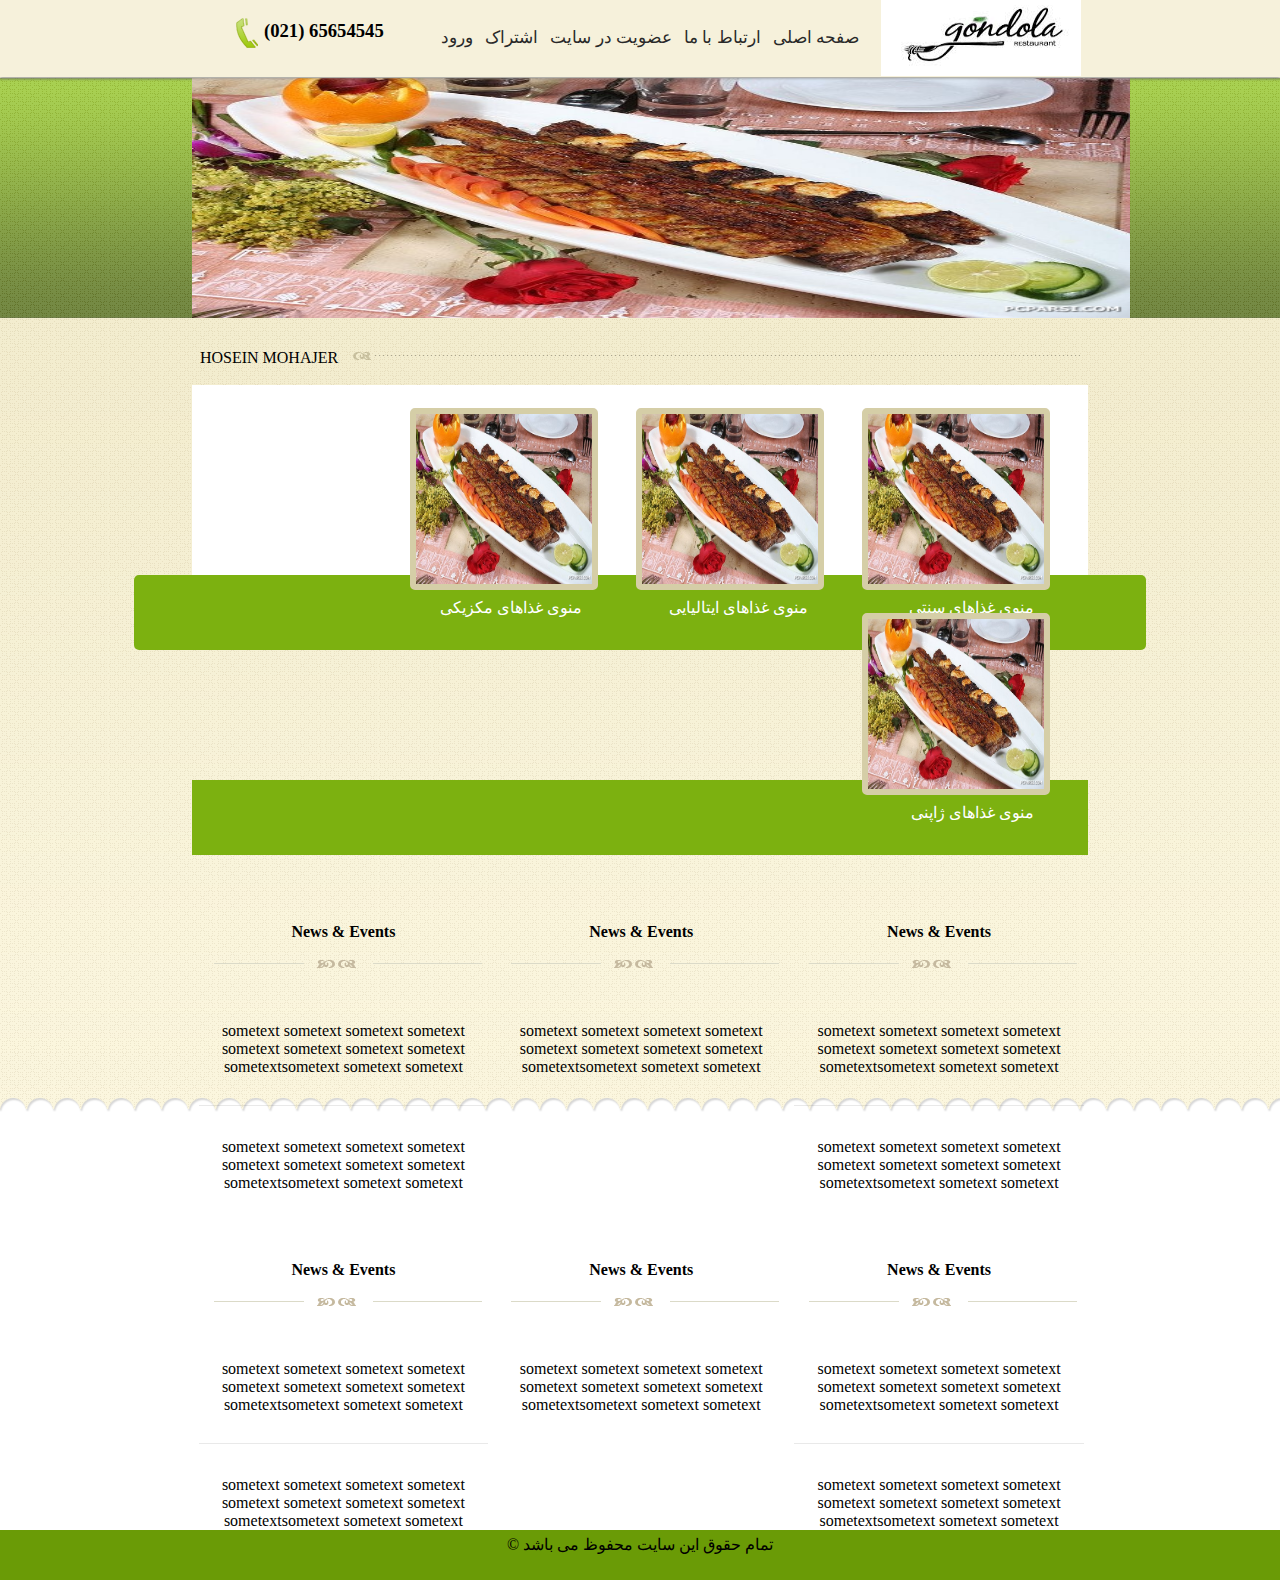
<file: view/htm/index.htm>
<!DOCTYPE html>
<html>
	<head>
		<meta charset="utf-8">
		<title>my header</title>
		<link rel="stylesheet" href="../style/css/main.css">
		<link rel="stylesheet" href="../style/css/topmenu.css">
		<script src="../style/js/imgloader.js" type="text/javascript" charset="utf-8" async defer></script>
	</head>
	<body>
		<div class="header">
			<div class="top_menu">
				<div class="phone_number">
					<ul>
						<li>
							<img src="../style/img/phone.png" alt="phone_number" />
						</li>
						<li class="phone_number_align">
							<span>(021) <strong>65654545</strong></span>
						</li>
					</ul>
				</div>
				<div class="logo">
					<img src="../style/img/logo2.png">
				</div>
				<!-- start top menu -->
				<div class="topmenu">
					<ul>
						<li><a href="index.htm">صفحه اصلی </a></li>
						<li><a href="#">ارتباط با ما</a></li>
						<li><a href="signup.htm">عضویت در سایت </a></li>
						<li><a href="#"  id="subscription">اشتراک</a></li>
						<li><a href="signin.htm">ورود</a></li>
					</ul>
				</div>
				<div class="usrForm" id="usr_form">
					<form action="#" method="get" accept-charset="utf-8" id="userform" >
						<input class="usrForm_form_input" type="text" name="" value="" placeholder="YourEmail@sample.com">
						<input class="usr_form_button" type="submit" name="" value="ثبت اشتراک">
					</form>
				</div>
				<!-- end top menu -->
			</div>
		</div>
		
			<div class="sliedeshow"> 
				<img src="../img/slideshow/f1.gif" name="slide" />
			</div>	
		
		<br>
		<center><span>HOSEIN MOHAJER</span>&nbsp;&nbsp;&nbsp;<img src="../style/img/line2.png"></center>
		<br>
		
			<div class="food_bar_full_width">
				<!-- <div class="food_bar_right_arrow"><img src="../style/img/arrow_g.png"></div> -->
				<div class="food_bar">
					<div class="sub_food_bar"><a href="#"><img src="../img/foods/f1.jpg" alt=""></a><a href="#"><span>منوی غذاهای سنتی</span></a></div>
					<div class="sub_food_bar"><a href="#"><img src="../img/foods/f1.jpg" alt=""></a><a href="#"><span>منوی غذاهای ایتالیایی</span></a></div>
					<div class="sub_food_bar"><a href="#"><img src="../img/foods/f1.jpg" alt=""></a><a href="#"><span>منوی غذاهای مکزیکی</span></a></div>
					<div class="sub_food_bar"><a href="#"><img src="../img/foods/f1.jpg" alt=""></a><a href="#"><span>منوی غذاهای ژاپنی</span></a></div>
					<div class="bottom_label">
						<!-- <ul>
							<li>hello</li>
							<li>hello</li>
							<li>hello</li>
							<li>hello</li>
						</ul> -->
					</div>
				</div>
				<div class="bottom_label_full"></div>
			</div>
			<div class="arrow_bg"></div>
			<div class="third_col_row_full">
				<div class="third_col_row">
				<!-- <div class="arrow_right">123</div> -->
					<div class="cols">
						<div class="rows_title">
							<center><p><b>News & Events</b></p></center>
							<center><img src="../style/img/heading_line.png"></center>
						</div>
						<div class="rows dividerLine">
							<center>
								<p>sometext sometext sometext sometext sometext sometext sometext sometext sometextsometext sometext sometext 
								</p>
							</center>
							
						</div>
						<div class="rows">
							<center>
								<p>sometext sometext sometext sometext sometext sometext sometext sometext sometextsometext sometext sometext 
								</p>
							</center>
						</div>
					</div>
					<div class="cols">
						<div class="rows_title">
							<center><p><b>News & Events</b></p></center>
							<center><img src="../style/img/heading_line.png"></center>
						</div>
						<!-- <div class="rows dividerLine">
							<center>
								<p>sometext sometext sometext sometext sometext sometext sometext sometext sometextsometext sometext sometext 
								</p>
							</center>
							
						</div> -->
						<div class="rows">
							<center>
								<p>sometext sometext sometext sometext sometext sometext sometext sometext sometextsometext sometext sometext 
								</p>
							</center>
						</div>
					</div><div class="cols">
						<div class="rows_title">
							<center><p><b>News & Events</b></p></center>
							<center><img src="../style/img/heading_line.png"></center>
						</div>
						<div class="rows dividerLine">
							<center>
								<p>sometext sometext sometext sometext sometext sometext sometext sometext sometextsometext sometext sometext 
								</p>
							</center>
							
						</div>
						<div class="rows">
							<center>
								<p>sometext sometext sometext sometext sometext sometext sometext sometext sometextsometext sometext sometext 
								</p>
							</center>
						</div>
					</div>
				</div>
			</div>
			<div class="fourth_row">
				<div class="third_col_row_full">
					<div class="third_col_row">
						<div class="cols">
							<div class="rows_title">
								<center><p><b>News & Events</b></p></center>
								<center><img src="../style/img/heading_line.png"></center>
							</div>
							<div class="rows dividerLine">
								<center>
									<p>sometext sometext sometext sometext sometext sometext sometext sometext sometextsometext sometext sometext 
									</p>
								</center>
								
							</div>
							<div class="rows">
								<center>
									<p>sometext sometext sometext sometext sometext sometext sometext sometext sometextsometext sometext sometext 
									</p>
								</center>
							</div>
						</div>
						<div class="cols">
							<div class="rows_title">
								<center><p><b>News & Events</b></p></center>
								<center><img src="../style/img/heading_line.png"></center>
							</div>
							<!-- <div class="rows dividerLine">
								<center>
									<p>sometext sometext sometext sometext sometext sometext sometext sometext sometextsometext sometext sometext 
									</p>
								</center>
								
							</div> -->
							<div class="rows">
								<center>
									<p>sometext sometext sometext sometext sometext sometext sometext sometext sometextsometext sometext sometext 
									</p>
								</center>
							</div>
						</div><div class="cols">
							<div class="rows_title">
								<center><p><b>News & Events</b></p></center>
								<center><img src="../style/img/heading_line.png"></center>
							</div>
							<div class="rows dividerLine">
								<center>
									<p>sometext sometext sometext sometext sometext sometext sometext sometext sometextsometext sometext sometext 
									</p>
								</center>
								
							</div>
							<div class="rows">
								<center>
									<p>sometext sometext sometext sometext sometext sometext sometext sometext sometextsometext sometext sometext 
									</p>
								</center>
							</div>
						</div>
					</div>
				</div>
			</div>
			<div class="footer_full">
				<div class="footer">
					&copy; تمام حقوق این سایت محفوظ می باشد
				</div>
			</div>
		
	</body>
	<script src="../style/js/jquery-1.11.1.min.js"></script>
	<script src="../style/js/slideshow.js" type="text/javascript" charset="utf-8" async defer></script>
	<script src="../style/js/formloader.js" type="text/javascript" charset="utf-8" async defer></script>
<!-- http://spingle.net/fine_dining/preview.html -->
</html>
</file>
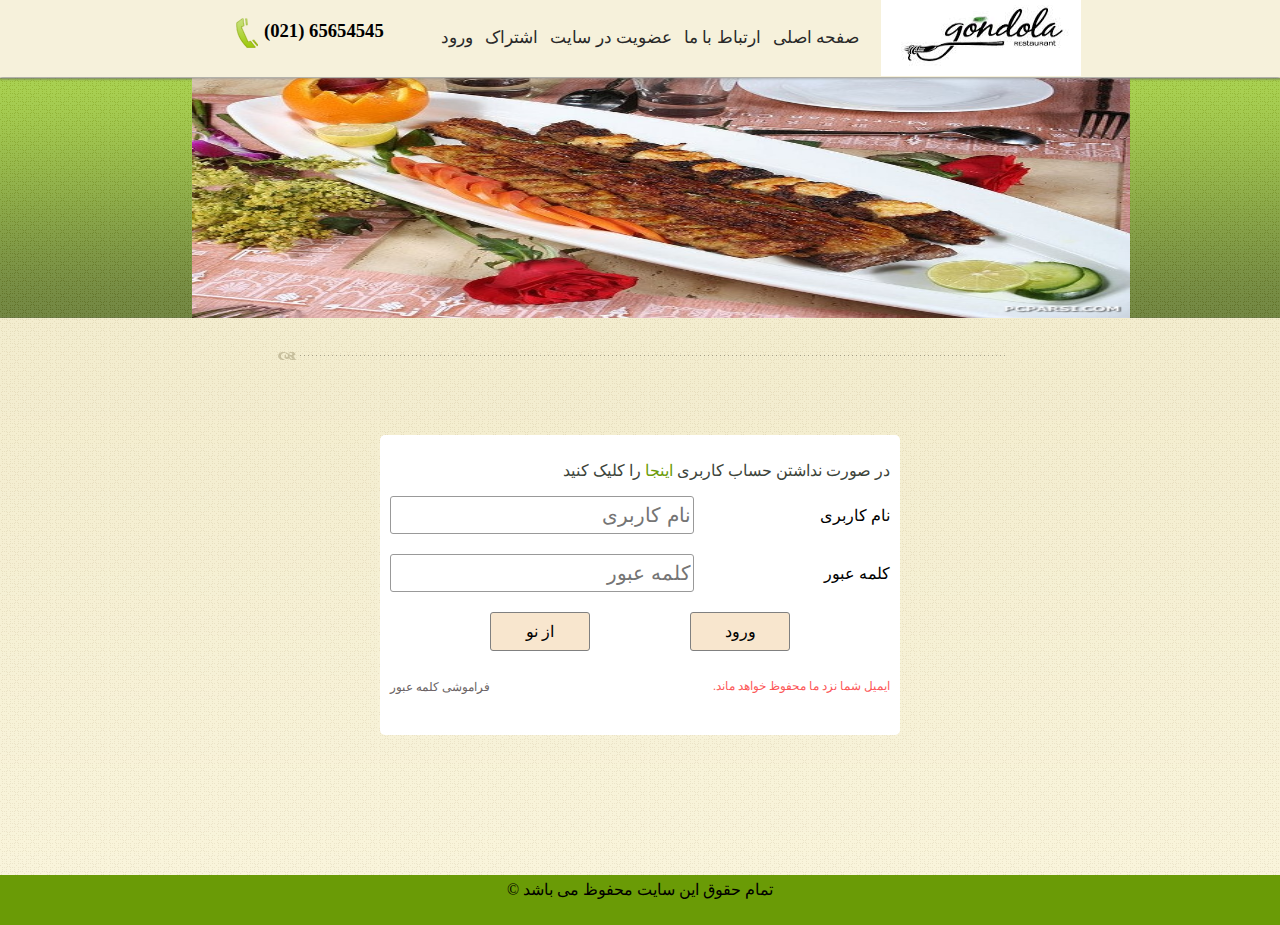
<file: view/htm/signin.htm>
<!DOCTYPE html>
<html>
	<head>
		<meta charset="utf-8">
		<title>my header</title>
		<link rel="stylesheet" href="../style/css/main.css">
		<link rel="stylesheet" href="../style/css/topmenu.css">
		<link rel="stylesheet" href="../style/css/submitform.css">
		<script src="../style/js/imgloader.js" type="text/javascript" charset="utf-8" async defer></script>
	</head>
	<body>
		<div class="header">
			<div class="top_menu">
				<div class="phone_number">
					<ul>
						<li>
							<img src="../style/img/phone.png" alt="phone_number" />
						</li>
						<li class="phone_number_align">
							<span>(021) <strong>65654545</strong></span>
						</li>
					</ul>
				</div>
				<div class="logo">
					<img src="../style/img/logo2.png">
				</div>
				<!-- start top menu -->
				<div class="topmenu">
					<ul>
						<li><a href="index.htm">صفحه اصلی </a></li>
						<li><a href="#">ارتباط با ما</a></li>
						<li><a href="signup.htm">عضویت در سایت </a></li>
						<li><a href="#"  id="subscription">اشتراک</a></li>
						<li><a href="signin.htm">ورود</a></li>
					</ul>
				</div>
				<div class="usrForm" id="usr_form">
					<form action="#" method="get" accept-charset="utf-8" id="userform" >
						<input class="usrForm_form_input" type="text" name="" value="" placeholder="YourEmail@sample.com">
						<input class="usr_form_button" type="submit" name="" value="ثبت اشتراک">
					</form>
				</div>
				<!-- end top menu -->
			</div>
		</div>
		
			<div class="sliedeshow"> 
				<img src="../img/slideshow/f1.gif" name="slide" />
			</div>	
		
		<br>
		<center><img src="../style/img/line2.png"></center>
		<br>
		<div class="third_col_row_full">
			<div class="third_col_row">
				<div class="login_form_box">
					<p>در صورت نداشتن حساب کاربری <a href="signup.htm">اینجا</a> را کلیک کنید</p>
					<form action="../../controller/signin.php" method="post">
						<label for="username">نام کاربری</label>
						<input type="text" class="input_text" placeholder="نام کاربری" id="username" name="username">
						<label for="password">کلمه عبور</label>
						<input type="password" class="input_text" placeholder="کلمه عبور" id="password" name="password">
						<div class="button_group">
							<input type="reset" value="از نو" class="button">
							<input type="submit" value="ورود" class="button" id="submit">
						</div>
					</form>
					<div class="note">
						<p>ایمیل شما نزد ما محفوظ خواهد ماند.</p>
					</div>
					<div class="forgetpass">
						<a href="#">فراموشی کلمه عبور</a>
					</div>	
				</div>	
			</div>
		</div>
			<div class="footer_full">
				<div class="footer">
					&copy; تمام حقوق این سایت محفوظ می باشد
				</div>
			</div>
		
	</body>
	<script src="../style/js/jquery-1.11.1.min.js"></script>
	<script src="../style/js/slideshow.js" type="text/javascript" charset="utf-8" async defer></script>
	<script src="../style/js/formloader.js" type="text/javascript" charset="utf-8" async defer></script>
<!-- http://spingle.net/fine_dining/preview.html -->
</html>
</file>
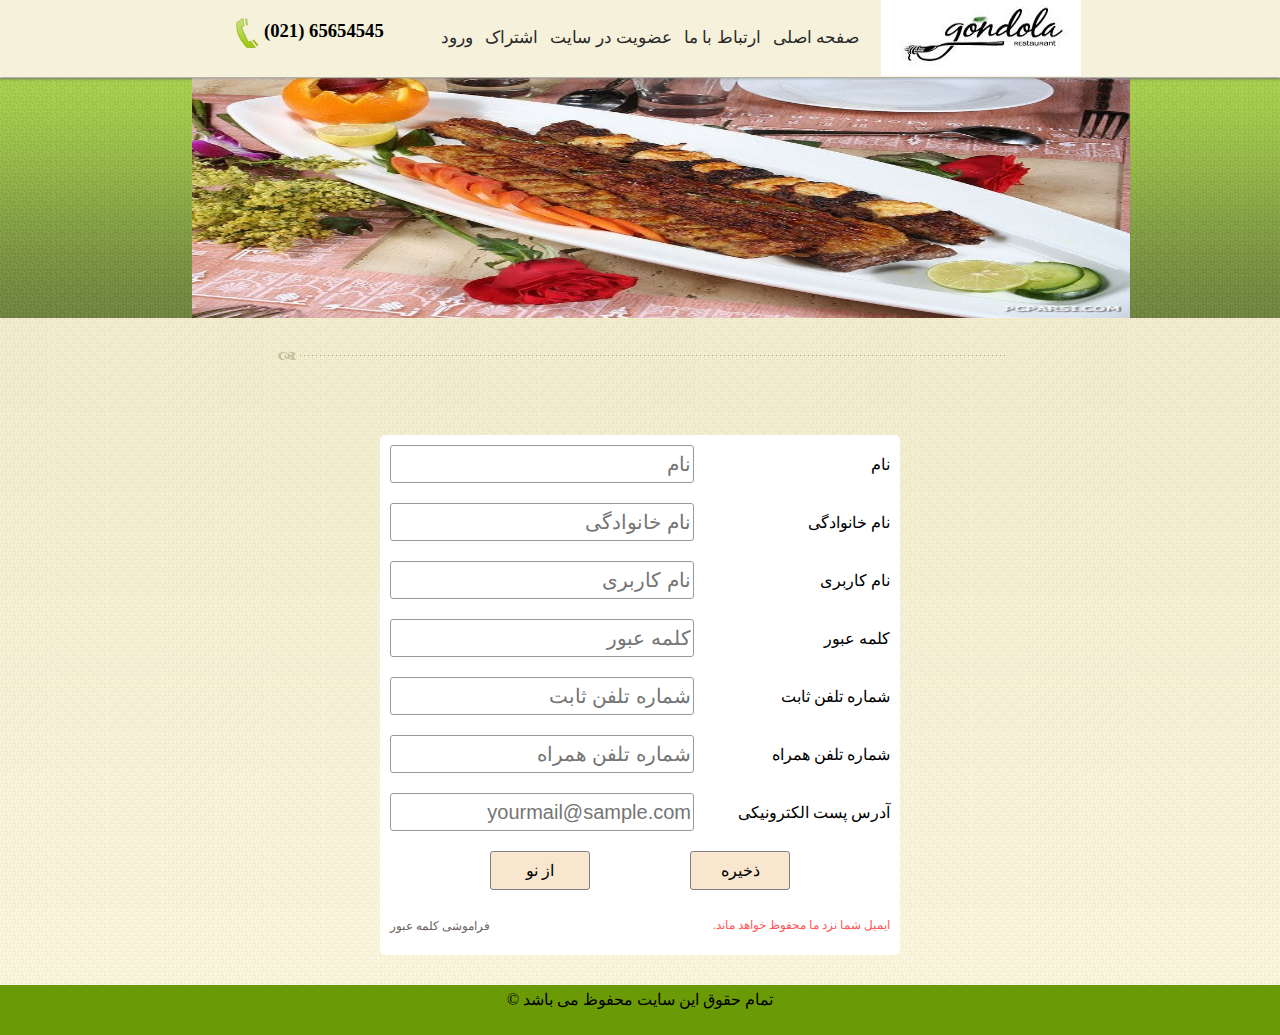
<file: view/htm/signup.htm>
<!DOCTYPE html>
<html>
	<head>
		<meta charset="utf-8">
		<title>my header</title>
		<link rel="stylesheet" href="../style/css/main.css">
		<link rel="stylesheet" href="../style/css/topmenu.css">
		<link rel="stylesheet" href="../style/css/submitform.css">
		<script src="../style/js/imgloader.js" type="text/javascript" charset="utf-8" async defer></script>
	</head>
	<body>
		<div class="header">
			<div class="top_menu">
				<div class="phone_number">
					<ul>
						<li>
							<img src="../style/img/phone.png" alt="phone_number" />
						</li>
						<li class="phone_number_align">
							<span>(021) <strong>65654545</strong></span>
						</li>
					</ul>
				</div>
				<div class="logo">
					<img src="../style/img/logo2.png">
				</div>
				<!-- start top menu -->
				<div class="topmenu">
					<ul>
						<li><a href="index.htm">صفحه اصلی </a></li>
						<li><a href="#">ارتباط با ما</a></li>
						<li><a href="signup.htm">عضویت در سایت </a></li>
						<li><a href="#"  id="subscription">اشتراک</a></li>
						<li><a href="signin.htm">ورود</a></li>
					</ul>
				</div>
				<div class="usrForm" id="usr_form">
					<form action="#" method="get" accept-charset="utf-8" id="userform" >
						<input class="usrForm_form_input" type="text" name="" value="" placeholder="YourEmail@sample.com">
						<input class="usr_form_button" type="submit" name="" value="ثبت اشتراک">
					</form>
				</div>
				<!-- end top menu -->
			</div>
		</div>
		
			<div class="sliedeshow"> 
				<img src="../img/slideshow/f1.gif" name="slide" />
			</div>	
		
		<br>
		<center><img src="../style/img/line2.png"></center>
		<br>
		<div class="third_col_row_full">
			<div class="third_col_row">
				<div class="login_form_box signupform">
					<!-- <p>در صورت نداشتن حساب کاربری <a href="#">اینجا</a> را کلیک کنید</p> -->
					<form action="../../controller/signup.php" method="post">
						<label for="firstname">نام</label>
						<input type="text" class="input_text" placeholder="نام" id="firstname" name="firstname">
						<label for="lastname">نام خانوادگی</label>
						<input type="text" class="input_text" placeholder="نام خانوادگی" id="lastname" name="lastname">
						<label for="username">نام کاربری</label>
						<input type="text" class="input_text" placeholder="نام کاربری" id="username" name="username">
						<label for="pass">کلمه عبور</label>
						<input type="password" class="input_text" placeholder="کلمه عبور" id="pass" name="pass">
						<label for="phonenumber">شماره تلفن ثابت</label>
						<input type="text" class="input_text" placeholder="شماره تلفن ثابت" id="phonenumber" name="phonenumber">
						<label for="mobile">شماره تلفن همراه</label>
						<input type="text" class="input_text" placeholder="شماره تلفن همراه" id="mobile" name="cellphone">
						<label for="email">آدرس پست الکترونیکی</label>
						<input type="email" class="input_text" placeholder="yourmail@sample.com" id="email" name="email">

						<div class="button_group">
							<input type="reset" value="از نو" class="button">
							<input type="submit" value="ذخیره" class="button" id="submit">
						</div>
					</form>
					<div class="note">
						<p>ایمیل شما نزد ما محفوظ خواهد ماند.</p>
					</div>
					<div class="forgetpass">
						<a href="#">فراموشی کلمه عبور</a>
					</div>	
				</div>	
			</div>
		</div>
			<div class="footer_full">
				<div class="footer">
					&copy; تمام حقوق این سایت محفوظ می باشد
				</div>
			</div>
		
	</body>
	<script src="../style/js/jquery-1.11.1.min.js"></script>
	<script src="../style/js/slideshow.js" type="text/javascript" charset="utf-8" async defer></script>
	<script src="../style/js/formloader.js" type="text/javascript" charset="utf-8" async defer></script>
<!-- http://spingle.net/fine_dining/preview.html -->
</html>
</file>
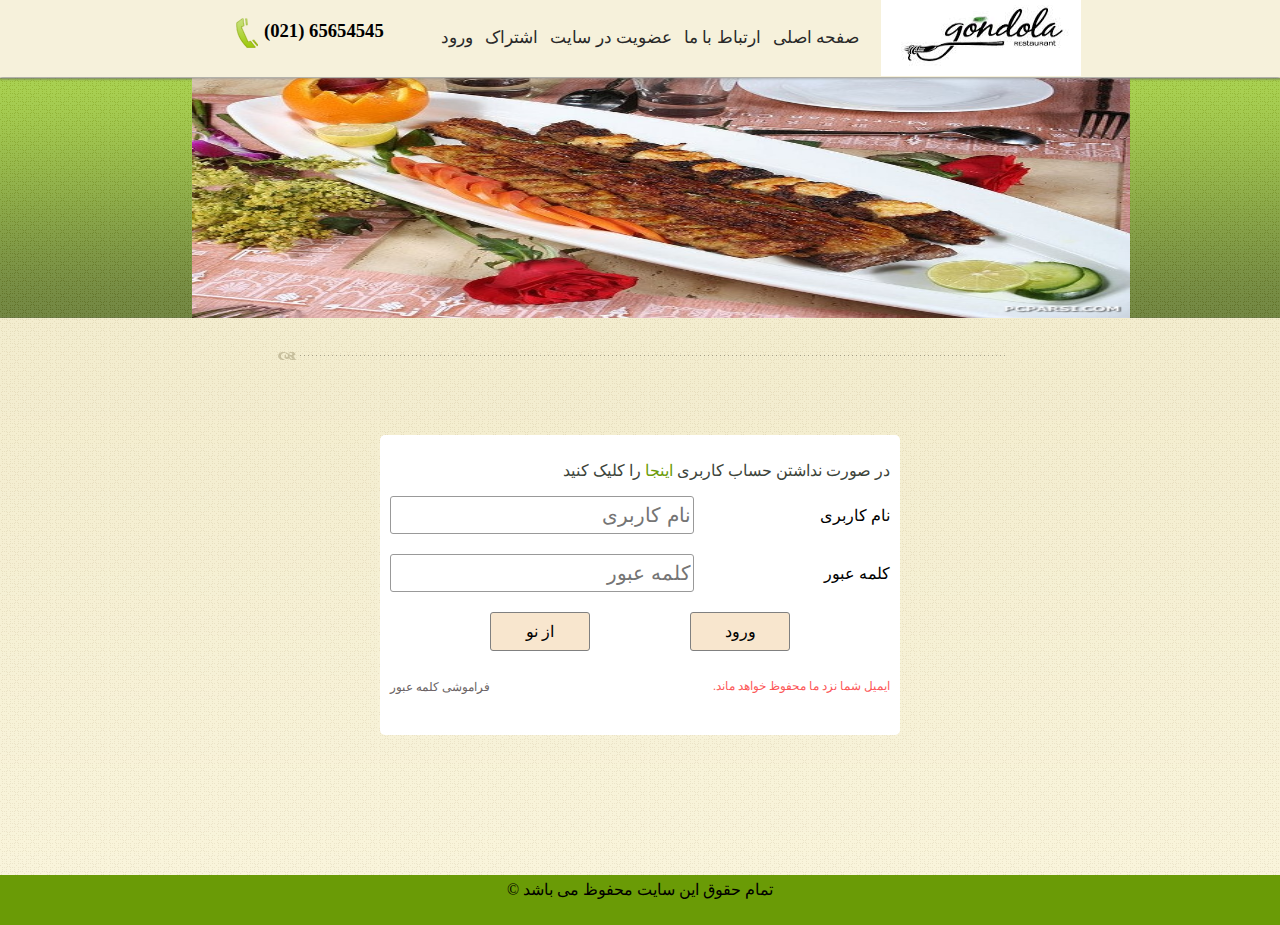
<file: view/htm/submitform.htm>
<!DOCTYPE html>
<html>
	<head>
		<meta charset="utf-8">
		<title>my header</title>
		<link rel="stylesheet" href="../style/css/main.css">
		<link rel="stylesheet" href="../style/css/topmenu.css">
		<link rel="stylesheet" href="../style/css/submitform.css">
		<script src="../style/js/imgloader.js" type="text/javascript" charset="utf-8" async defer></script>
	</head>
	<body>
		<div class="header">
			<div class="top_menu">
				<div class="phone_number">
					<ul>
						<li>
							<img src="../style/img/phone.png" alt="phone_number" />
						</li>
						<li class="phone_number_align">
							<span>(021) <strong>65654545</strong></span>
						</li>
					</ul>
				</div>
				<div class="logo">
					<img src="../style/img/logo2.png">
				</div>
				<!-- start top menu -->
				<div class="topmenu">
					<ul>
						<li><a href="index.htm">صفحه اصلی </a></li>
						<li><a href="#">ارتباط با ما</a></li>
						<li><a href="signup.htm">عضویت در سایت </a></li>
						<li><a href="#"  id="subscription">اشتراک</a></li>
						<li><a href="submitform.htm">ورود</a></li>
					</ul>
				</div>
				<div class="usrForm" id="usr_form">
					<form action="#" method="get" accept-charset="utf-8" id="userform" >
						<input class="usrForm_form_input" type="text" name="" value="" placeholder="YourEmail@sample.com">
						<input class="usr_form_button" type="submit" name="" value="ثبت اشتراک">
					</form>
				</div>
				<!-- end top menu -->
			</div>
		</div>
		
			<div class="sliedeshow"> 
				<img src="../img/slideshow/f1.gif" name="slide" />
			</div>	
		
		<br>
		<center><img src="../style/img/line2.png"></center>
		<br>
		<div class="third_col_row_full">
			<div class="third_col_row">
				<div class="login_form_box">
					<p>در صورت نداشتن حساب کاربری <a href="signup.htm">اینجا</a> را کلیک کنید</p>
					<form action="#" method="post">
						<label for="username">نام کاربری</label>
						<input type="text" class="input_text" placeholder="نام کاربری" id="username">
						<label for="password">کلمه عبور</label>
						<input type="password" class="input_text" placeholder="کلمه عبور" id="password">
						<div class="button_group">
							<input type="reset" value="از نو" class="button">
							<input type="submit" value="ورود" class="button" id="submit">
						</div>
					</form>
					<div class="note">
						<p>ایمیل شما نزد ما محفوظ خواهد ماند.</p>
					</div>
					<div class="forgetpass">
						<a href="#">فراموشی کلمه عبور</a>
					</div>	
				</div>	
			</div>
		</div>
			<div class="footer_full">
				<div class="footer">
					&copy; تمام حقوق این سایت محفوظ می باشد
				</div>
			</div>
		
	</body>
	<script src="../style/js/jquery-1.11.1.min.js"></script>
	<script src="../style/js/slideshow.js" type="text/javascript" charset="utf-8" async defer></script>
	<script src="../style/js/formloader.js" type="text/javascript" charset="utf-8" async defer></script>
<!-- http://spingle.net/fine_dining/preview.html -->
</html>
</file>
<file: view/style/css/main.css>
body {
	margin: 0px;
	padding: 0px;
	background-image: url('../img/body_bg_top_g.gif');
	background-repeat: repeat-x;
	/*background-image: url('shadow.png') repeat-x;*/
}
.header {
	width: 100%;
	height: 77px;
	background-color: #F6F1DB;
	position: fixed;
	z-index: 100;
	box-shadow: 0px 1px 3px #888888;
}
.top_menu {
	width: 70%;
	min-width: 700px;
	height: 77px;
	margin-left: auto;
	margin-right: auto;
	background-color: #F6F1DB;
	position: fixed;
	top: 0px;
	left: 0px;
	right: 0px;
	border: 0px solid red;
	/*box-shadow: 0px 1px 3px #888888;*/
}
.phone_number {
	width: auto;
	height: auto;
	float: left;
	clear: both;
}
.phone_number img{
	display: inline;
	float: left;
}
.phone_number span{
	margin-top: 5px;
}
.phone_number ul {
	display: block;
	float: left;
	direction: ltr;
}
.phone_number li {
	display: block;
	float: left;
	direction: ltr;
}
.phone_number_align {
	margin-top: 4px;
	font-weight: bold;
	font-size: 14pt;
} 
.login_ {
	margin-left: -5px;
	margin-top: 6px;
	width: 90px;
	height: 18px;
	background-color: #6A9B06;
	padding: 5px;
	text-align: center;
	color: #fff;
}
.login_ span {
	cursor: pointer;
}
.usr {
	margin-left: 45px;
	float: left;
	width: 90px;
	height: 18px;
	background-color: #6A9B06;
	padding: 5px;
	text-align: center;
	color: #fff;
	cursor: pointer;
}
.usr a {
	text-decoration: none;
	color: #fff;
}
.usr a:visited {
	color: #fff;
}
.usr a:active {
	color: #fff;
}
.usr span {
	cursor: pointer;
}
.usrForm {
	width: 290px;
	height: 0px;
	background-color: #F6F1DB;
	float: left;
	padding-right: 5px;
	padding-left: 5px;
	margin-top: 29px;
	padding-bottom: 0px;
	display: inline;
	margin-left: -200px;
	box-shadow: 0px 3px 3px #888888;
}
@-moz-document url-prefix() { 
  .usrForm {
	margin-top: 50px;
  }
}
.usrForm form {
	float: left;
	direction: ltr;
	display: none;
}
.usrForm_form_input {
	float: left;
	direction: ltr;
	border: 1px solid #999;
	border-radius: 3px;
	width: 200px;
	height: 20px;
	padding: 2px;
	font-size: 14px
}
.usr_form_button {
	width: auto;
	height: 26px;
	border-radius: 3px;
	background-color: #F8E6CE;
	border: 1px solid #999;
	padding: 3px;
}
.sliedeshow {
	width: 70%;
	min-width: 700px;
	height: 330px;
	/*background-color: #F6F1DB;*/
	margin-left: auto;
	margin-right: auto;
}
.sliedeshow img{
	min-width: 938px;
	height: 240px;
	margin-top: 78px;
}
.logo {
	float: right;
	width: 207px;
	height: 76px;
	margin-left: 20px;
}
.logo img {
	width: 200px;
	height: 76px;
}

.food_bar_full_width {
	width: 100%;
	height: 265px;
}
.food_bar {
	width: 70%;
	min-width: 700px;
	height: 265px;
	background-color: #fff;
	margin-left: auto;
	margin-right: auto;
}
.sub_food_bar {
	width: 176px;
	height: 170px;
	margin: 23px 38px 0px 0px;
	float: right;
	border: 6px solid #D5CEA7;
	border-radius: 5px;
	z-index: 2;
	position: relative;
}
.sub_food_bar img {
	width: 176px;
	height: 170px;
}
.sub_food_bar span {
	text-align: center;
	margin-left: auto;
	margin-right: auto;
	float: right;
	direction: rtl;
	padding: 10px;
	color: #fff;
}
.sub_food_bar a {
	text-decoration: none;
	color: #fff;
}
.bottom_label {
	width: 100%;
	min-width: 700px;
	height: 75px;
	float: right;
	background-color: #7CB110;
	position: relative;
	margin-top: -15px;
	z-index: 1;
}
.bottom_label_full {
	width: 79%;
	min-width: 700px;
	height: 75px;
	background-color: #7CB110;
	margin-top: -75px;
	z-index: 1;
	margin-left: auto;
	margin-right: auto;
	border-radius: 5px;
}
.arrow_bg {
	background-image: url("../img/arrow_g.png");
	width: 100%;
	height: auto;
	float: right;
}
.third_col_row_full {
	width: 100%;
	min-height: 440px;/*340px;*/
	height: auto;
}
.third_col_row {
	width: 70%;
	min-height: 340px;
	height: auto;
	margin-left: auto;
	margin-right: auto;
}
.cols {
	width: 29%;
	height: 330px;
	float: right;
	padding: 4px;
	margin-right: 30px;
}
.rows {
	width: 100%;
	min-height: 50px;
	height: auto;
	padding: 15px;
}
.rows_title {
	width: 100%;
	min-height: 50px;
	height: auto;
	text-align: center;
	font-weight: bold;
	margin-top: 33px;
	padding: 15px;
}
.dividerLine {
	background: url('../img/line.png') repeat-x left bottom;
	padding: 15px;
}
.fourth_row {
	width: 100%;
	height: auto;
	/*border: 1px solid #000;*/
	background-image: url('../img/shadow.png');
	background-repeat: repeat-x;
}
.footer_full {
	width: 100%;
	height: 50px;
	background-color: #6A9B06;
}
.footer {
	width: 70%;
	height: 40px;
	background-color: #6A9B06;
	margin-right: auto;
	margin-left: auto;
	text-align: center;
	padding: 5px;
}
.arrow_right {
	width: 50px;
	height: 50px;
	border: 1px solid red;
	float: right;
}
.food_bar_right_arrow {
	margin-top: 217px;
	margin-right: 130px;
	float: right;
	/*background: url('../img/arrow_g.png') no-repeat;*/
}
.food_bar_right_arrow img {
	margin-top: 217px;
	margin-right: 130px;
	float: right;
	/*background: url('../img/arrow_g.png') no-repeat;*/
}
</file>
<file: view/style/css/topmenu.css>
.topmenu{
	/*width: 100%;*/
	/*height: 25px;*/
	/*float: right;*/
	/*clear: both;*/
	margin-top: 25px;
	/*background-color: #DBDBDB;*/
}
.topmenu ul{
	margin: 0px;
	display: inline;
	/*background-color: #DBDBDB;*/
	min-width: 100px;
	float: right;
	padding: 2px 2px 0px 2px;
	direction: rtl;
	text-align: right;
}
.topmenu li{
	display: block;
	float: left;
	position: relative;
	/*background-color: #DBDBDB;*/
	margin-left: 12px;
	float: right;
}
.topmenu li ul{
	display: none;
	position: absolute;
}
.topmenu li:hover ul{
	display: block;
	float: left;
}
.topmenu li ul li{
	clear: both;
	padding: 5px;
}
.topmenu a{
	text-decoration: none;
	text-align: right;
	font-size: 13pt;
	color: #292929;
}
.topmenu a:hover{
	border-bottom: 4px solid #7CB110;
	padding-bottom: 28px;
	padding-top: 30px;
	background-color: #EDFFC6;
}
.topmenu a:visited{
	color: #292929;
}
.topmenu a:active{
	color: #292929;
}
.phonenum{
	float:left;
	padding:3px;
	background-color:red;
	width:auto;
}
.phonenum span{
	margin-right: 6px;
	font-size: 11pt;
}
</file>
<file: view/style/css/submitform.css>
.login_form_box {
	width: 50%;
	min-width: 500px;
	height: auto;
	min-height: 280px;
	margin-left: auto;
	margin-right: auto;
	background-color: #fff;
	padding: 10px;
	border-radius: 5px;
	margin-top: 50px;
}
.login_form_box p {
	float: right;
	color: #3C443A;
}
.login_form_box p a {
	color: #6A9B06;
	text-decoration: none;
}
.login_form_box label {
	float: right;
	clear: both;
	margin-top: 10px;
}
.input_text {
	float: left;
	margin-bottom: 20px;
	margin-right: 30px;
	width: 298px;
	height: 32px;
	border: 1px solid #999;
	border-radius: 3px;
	text-decoration: rtl;
	text-align: right;
	padding: 2px;
	font-size: 20px;
}
.button_group {
	float: right;
	width: 500px;
	height: 55px;
}
.button {
	float: left;
	margin-left: 100px;
	width: 100px;
	height: 39px;
	border-radius: 3px;
	background-color: #F8E6CE;
	border: 1px solid gray;
	font-size: 16px;
}
.note {
	float: right;
}
.note p {
	direction: rtl;
	text-align: right;
	color: #FC5959;
	font-size: 9pt;
}
.forgetpass {
	float: left;
	margin-top: 10px;
}
.forgetpass a {
	direction: rtl;
	text-align: right;
	color: #6B6464;
	font-size: 9pt;
	text-decoration: none;

}
.signupform{
	height: 500px !important;
	margin-bottom: 30px;
}
</file>
